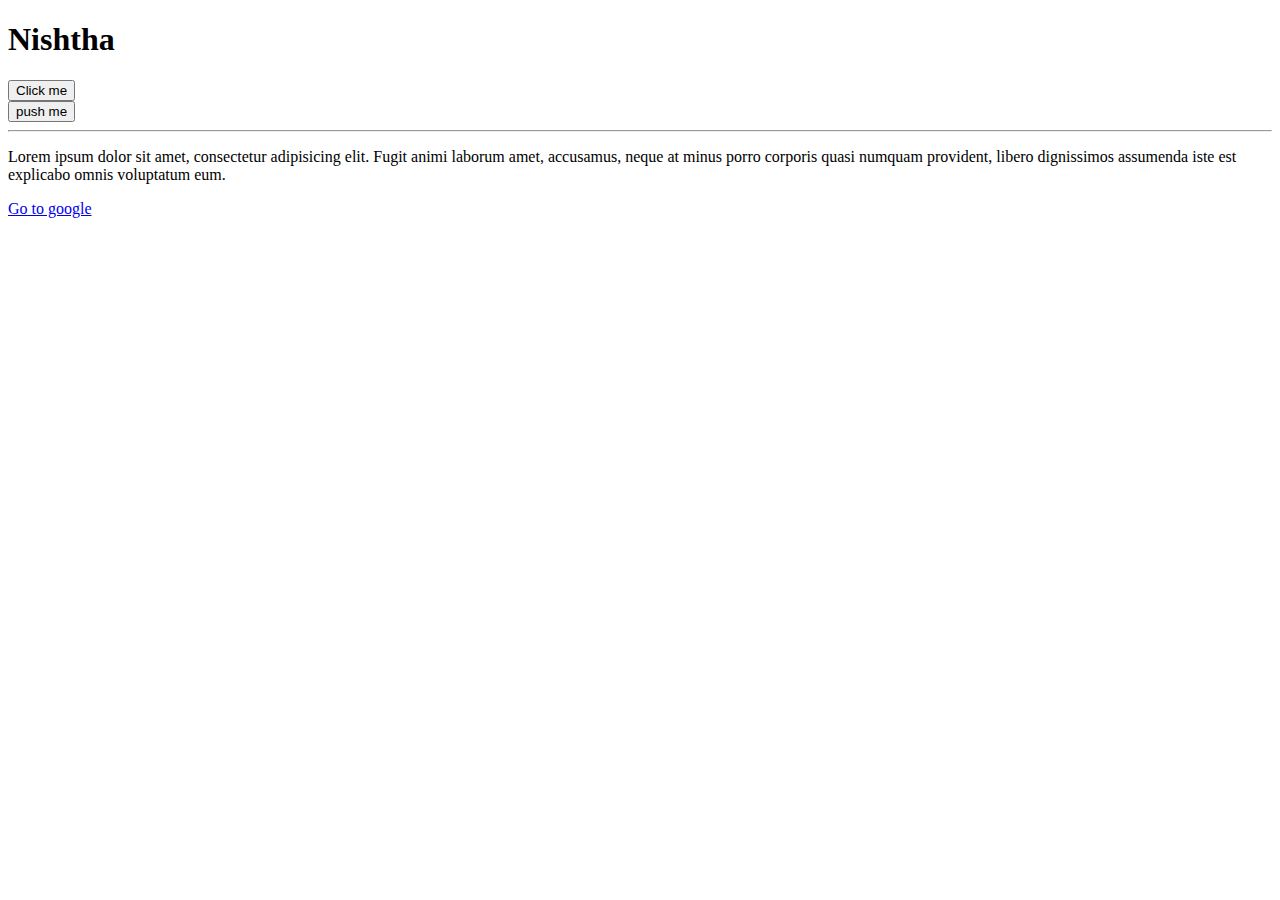
<file: index.html>
<!DOCTYPE html>
<html lang="en">
<head>
    <title>Learning</title>
</head>
<body>
  <h1>Nishtha</h1>
  <button id="Click-me" onclick="alert('I got clicked')">Click me</button>
  <br>
  <button>push me</button>
  <hr>
  <p>Lorem ipsum dolor sit amet, consectetur adipisicing elit. Fugit animi laborum amet, accusamus, neque at minus porro corporis quasi numquam provident, libero dignissimos assumenda iste est explicabo omnis voluptatum eum.</p>
  <a href="https://www.google.com">Go to google</a>
  <script>
    console.log('Hey there');
    console.warn('Danger'+' Ahead');
    console.error('Wrong');
    console.log('Hey there');
    console.log(2+2);

  </script>
</body>
</html>
</file>
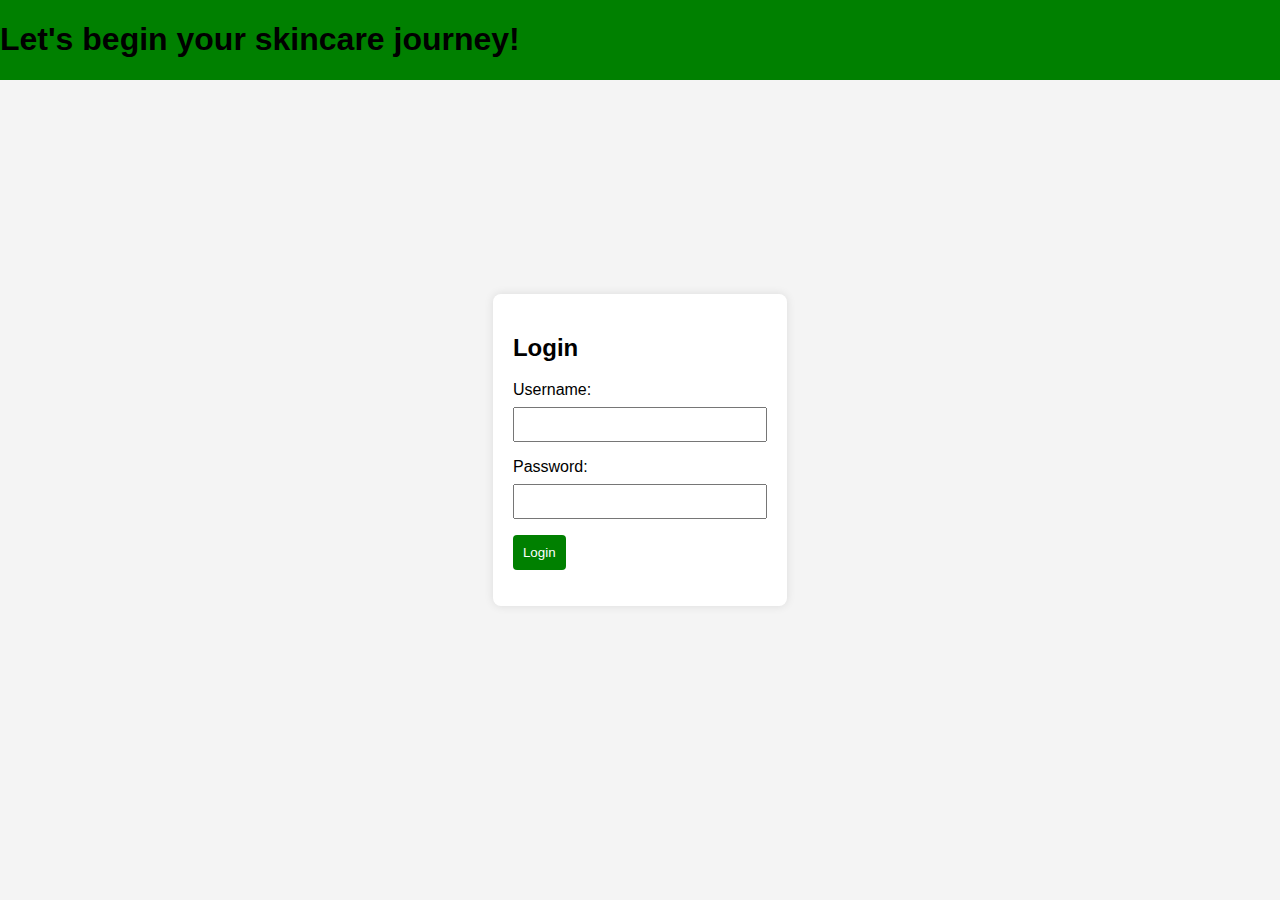
<file: IDK.html>
<!DOCTYPE html>
<html lang="en">
<head>
    <meta charset="UTF-8">
    <meta http-equiv="X-UA-Compatible" content="IE=edge">
    <meta name="viewport" content="width=device-width, initial-scale=1">
    <title>Skincare</title>
    <link rel="stylesheet" href="idk.css">
</head>
<body>
    <div class="first"><h1>Let's begin your skincare journey!</h1></div>
    <div class="login-container">
        <h2>Login</h2>
        <form id="loginForm">
          <label for="username">Username:</label>
          <input type="text" id="username" name="username" required>
    
          <label for="password">Password:</label>
          <input type="password" id="password" name="password" required>
    
          <button type="button" onclick="validateLogin()">Login</button>
        </form>
        <p id="error-message"></p>
      </div>
    
      <script src="script.js"></script>

</body>
</html>
</file>
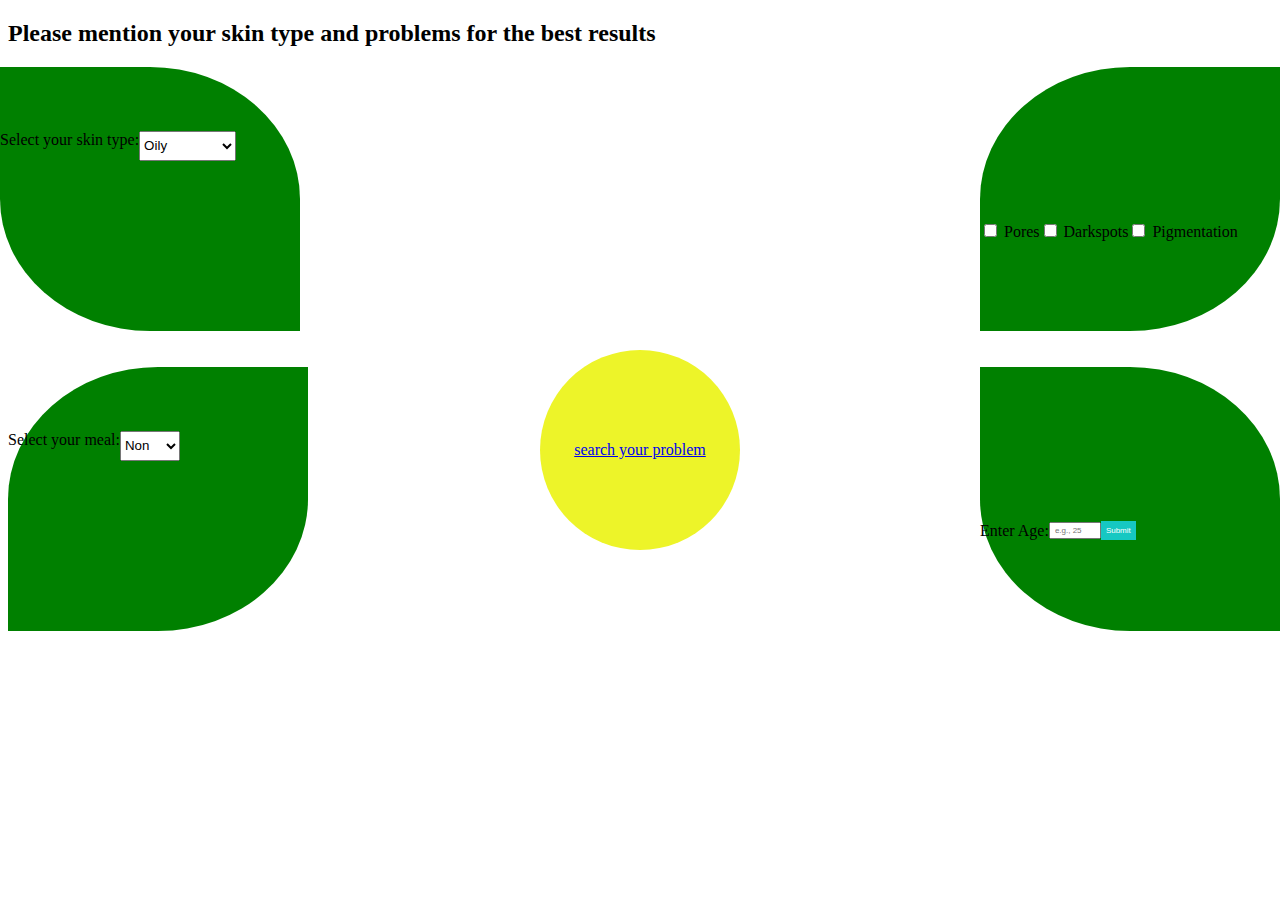
<file: problem.html>
<!DOCTYPE html>
<html lang="en">
<head>
    <meta charset="UTF-8">
    <meta http-equiv="X-UA-Compatible" content="IE=edge">
    <meta name="viewport" content="width=device-width, initial-scale=1">
    <title>Skincare</title>
    <link rel="stylesheet" href="problems.css">
</head>
<body>
    <div class="prob"><h2>Please mention your skin type and problems for the best results</h2></div>
        <div class="skintype">
            <label for="selectOption">Select your skin type:</label>
            <br>
            <select id="selectOption" name="selectOption" onchange="handleSelection(this)">
            <option value="option1">Oily</option>
            <option value="option2">Dry</option>
            <option value="option3">Combination</option>
            </select>
        </div>
        
        <div class="circle"><a href="https://www.google.co.in/" target="_blank">search your problem</a></div>
        
        <div class="probleM">
                <label>
                  <input type="checkbox" name="option1" value="Option 1"> Pores
                </label>
                <label>
                  <input type="checkbox" name="option2" value="Option 2"> Darkspots
                </label>
                <label>
                  <input type="checkbox" name="option3" value="Option 3"> Pigmentation
                </label>
                <!-- Add more checkboxes as needed -->
                <!--<button onclick="getSelectedOptions()">Get Selected Options</button>--><br>
                
        </div>
        <div class="eat">
          <label for="selectOption">Select your meal:</label>
          <br>
          <select id="select" name="selectOption" onchange="handleSelection(this)">
          <option value="option1">Non</option>
          <option value="option2">Veg</option>
          <option value="option3">Vegan</option>
          </select>
      </div>
      <div class="age">
        <label for="ageInput">Enter Age:</label>
        <input type="text" id="ageInput" placeholder="e.g., 25" />
        <span id="errorMessage" class="error-message"></span>
        <button onclick="validateAge()">Submit</button>
      </div>
        
        
<p id="selectedOptions"></p>
    

</body>
</html>
</file>
<file: idk.css>
.first{
    position: fixed;
    top: 0;
    background-color: green;
    color: black;
    font-size: medium;
    width: 100%;
    align-items: first baseline;
}
body {
    font-family: Arial, sans-serif;
    margin: 0;
    display: flex;
    justify-content: center;
    align-items: center;
    height: 100vh;
    background-color: #f4f4f4;
  }
  
  .login-container {
    background-color: #fff;
    padding: 20px;
    border-radius: 8px;
    box-shadow: 0 0 10px rgba(0, 0, 0, 0.1);
  }
  
  label {
    display: block;
    margin-bottom: 8px;
  }
  
  input {
    width: 100%;
    padding: 8px;
    margin-bottom: 16px;
    box-sizing: border-box;
  }
  
  button {
    background-color: green;
    color: #fff;
    padding: 10px;
    border: none;
    border-radius: 4px;
    cursor: pointer;
  }
  
  button:hover {
    background-color: #45a049;
  }
</file>
<file: problems.css>
.skintype{
    background-color: green;
    height: 200px;
    width: 300px;
    border-top-right-radius: 50%;
    border-bottom-left-radius: 50%;
    text-align: center;
    padding-top: 5%;
    position: absolute;
    left: 0%;
    display: flex;
    margin: 0;

}
#selectOption{
    height: 15%;
}
#select{
    height: 15%;
}
.probleM{
    background-color: green;
    height: 200px;
    width: 300px;
    border-top-left-radius: 50%;
    border-bottom-right-radius: 50%;
    text-align: center;
    padding-top: 5%;
    position: absolute;
    top: auto;
    right: 0%;
    display: flex;
    align-items: center;
    
}
.circle{
    position: absolute;
    top: 50%;
    left: 50%;
    transform: translate(-50%, -50%);
    width: 200px; /* Set the width and height of your circle */
    height: 200px;
    border-radius: 50%; /* Make it a circle */
    background-color: #edf429; 
    text-align: center;
    margin: 0;
    display: flex;
    align-items: center;
    justify-content: center;

}
.eat{
    background-color: green;
    height: 200px;
    width: 300px;
    border-top-left-radius: 50%;
    border-bottom-right-radius: 50%;
    text-align: center;
    padding-top: 5%;
    position: absolute;
    display: flex;
    margin-top: 300px;
    
    }
.age{
    background-color: green;
    height: 200px;
    width: 300px;
    border-top-right-radius: 50%;
    border-bottom-left-radius: 50%;
    text-align: center;
    padding-top: 5%;
    position: absolute;
    top: auto;
    right: 0%;
    display: flex;
    align-items: center;
    margin-top: 300px;
    
    }
    
input {
        padding: 4px;
        font-size: 8px;
    }
    
button {
        padding: 5px;
        font-size: 8px;
        background-color:rgb(22, 200, 194);
        color: #fff;
        border: none;
        cursor: pointer;
    }
#ageInput{
    height: 5px;
    width: 40px;
}
</file>
